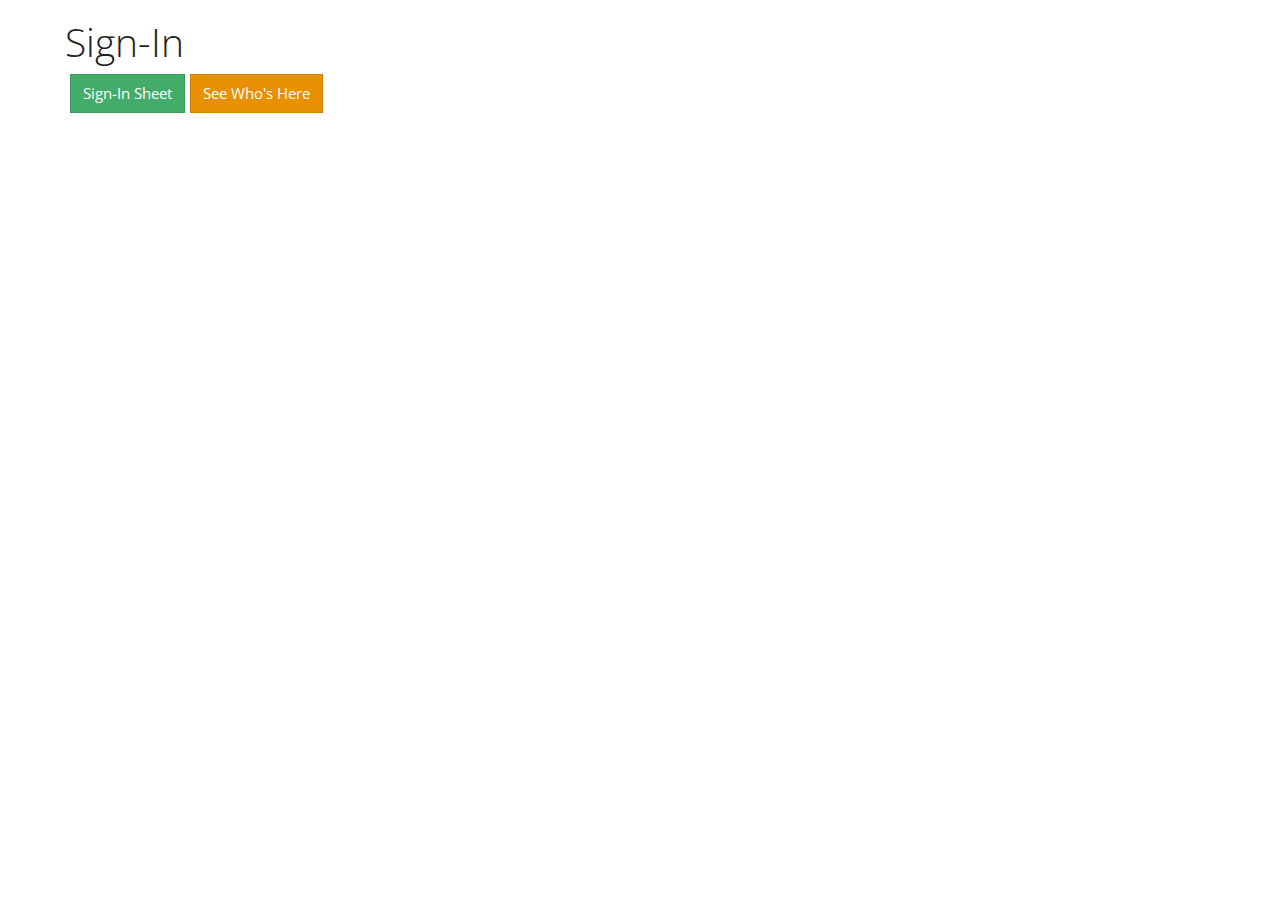
<file: index.html>
<!doctype html>
<html lang="en" ng-app="signIn">
  <head>
    <meta charset="UTF-8">
    <title>Sign In Application</title>
    <script src="lib/angular.js"></script>
    <script src="lib/angular-ui-router.js"></script>
    <script src="app.js"></script>
<!-- factory -->
    <script src="services/StudentsFactory.js"></script>
<!-- controllers -->
    <script src="controllers/StudentsController.js"></script>
<!-- stylesheet -->
    <link rel="stylesheet" href="https://maxcdn.bootstrapcdn.com/bootstrap/3.3.5/css/bootstrap.min.css">
    <link rel="stylesheet" href="css/bootstrap-theme.css">
    <link rel="stylesheet" href="css/styles.css" charset="utf-8">
  </head>
  <body>
    <div class = "container">
      <div class="btn-toolbar">
        <h1>Sign-In</h1>
        <button class="btn btn-success" ui-sref="sign-in">Sign-In Sheet</button>
        <button class="btn btn-warning" ui-sref="whos-here">See Who's Here</button>
      </div>
      <div ui-view></div>
    </div>
  </body>
</html>
</file>
<file: css/styles.css>
#sign-in-list {
  list-style: none;
}
.btn-toolbar {
  display: inline-block;
}
.form-control {
  max-width: 75%;
}
</file>
